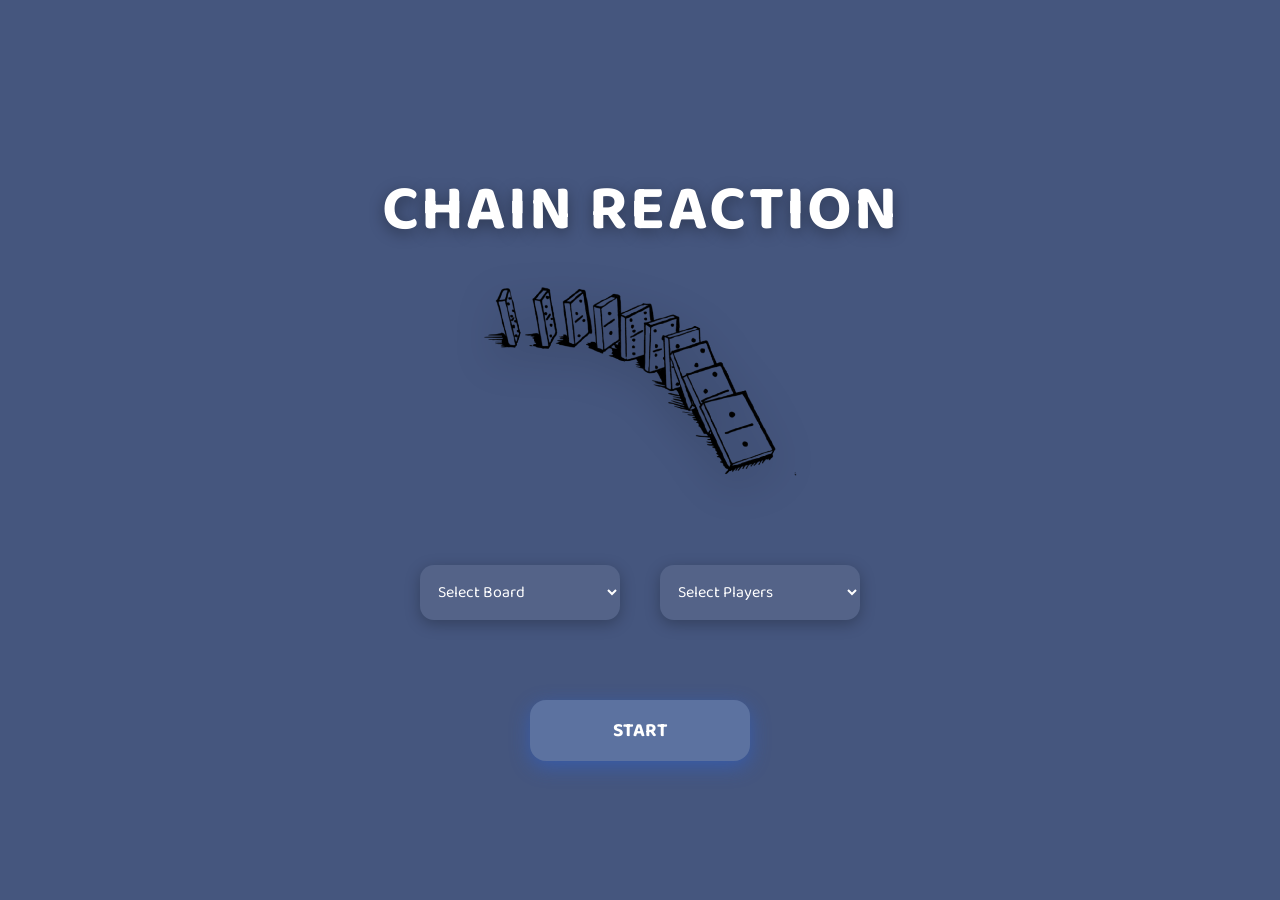
<file: index.html>
<!DOCTYPE html>
<html lang="en">
<head>
    <meta charset="UTF-8">
    <meta name="viewport" content="width=device-width, initial-scale=1.0">
    <title>Chain Reaction</title>
<link rel="stylesheet" href="./src/styles2.css" />
</head>
<body>
   
    <h1>CHAIN REACTION</h1>
    <img src="./assets/123-1234817_chain-reaction-removebg-preview.png" />
    <br />
    <br />
    <div class="options">
    <label>
        <select id="cells"> 
        <option value="" disabled selected>Select Board </option>
        <option value="48">6x12</option>
        <option value="36">6x6</option>
        <option value="64">8x8</option>
        </select>
    </label>
    <br />
    <br />
     <label>
        <select id="players"> 
         <option value="" disabled selected>Select Players</option>
        <option value="2">2</option>
        <option value="3">3</option>
        <option value="4">4</option>
        </select>
    </label>
    </div>
    <br >
    <br >
    <button id="START">START</button>
    <script src="./src/index.js"></script>

</body>
</html>
</file>
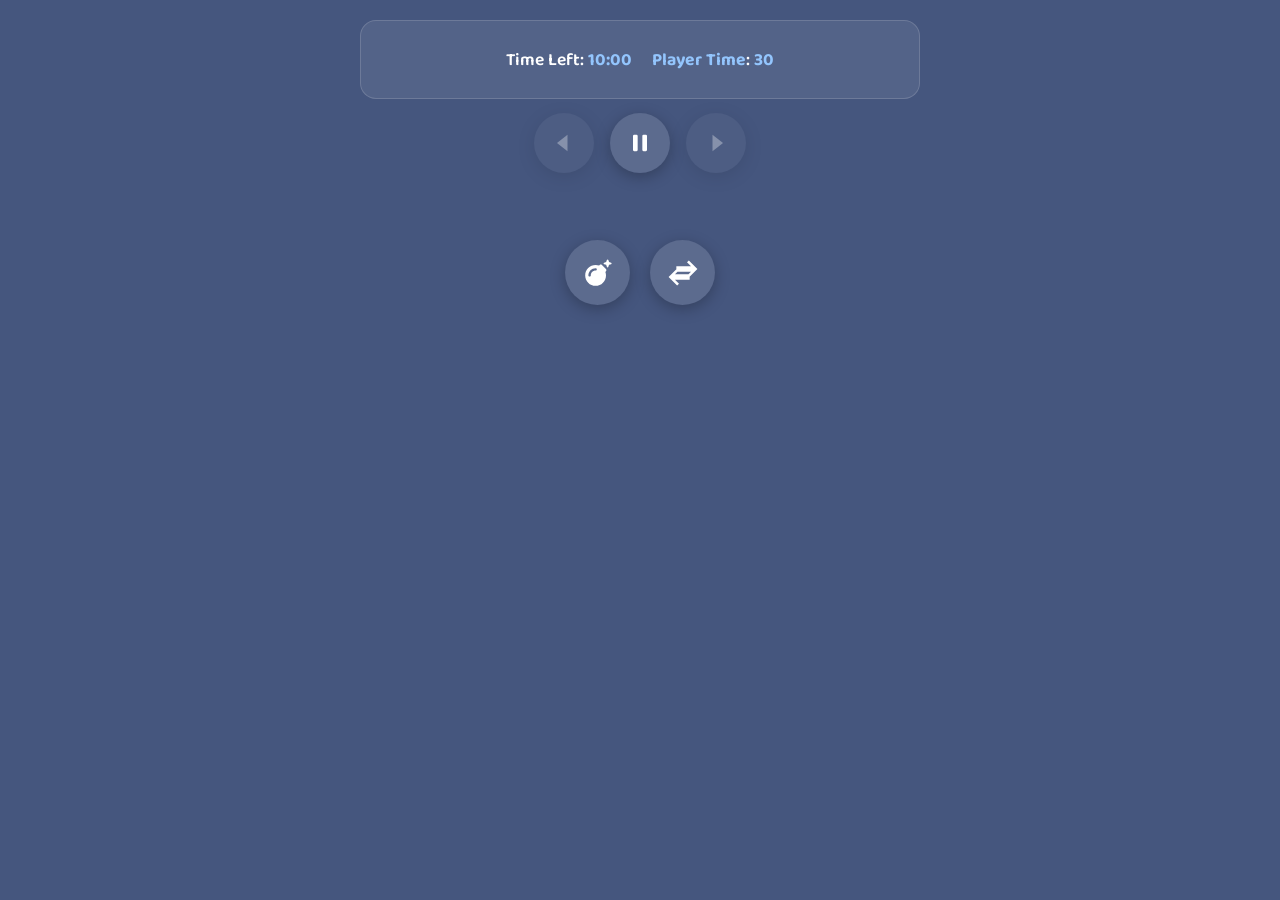
<file: page2.html>
<!DOCTYPE html>
<html lang="en">
<head>
    <meta charset="UTF-8">
    <meta name="viewport" content="width=device-width, initial-scale=1.0">
    <title>Chain Reaction</title>
    <link rel="stylesheet" href="./src/styles.css" />
</head>
<body>
    <div class="heading2">
    <h2>Time Left: <span id="tt">10:00</span> </h2>  
    <h2><span id="pt-label">Player Time</span>: <span id="pt">30</span></h2>
    </div>
   <div class="controls">
    <button id="backBtn">
        <svg viewBox="0 0 24 24">
            <polygon points="15,5 6,12 15,19" fill="white"/>
        </svg>
    </button>
    <button id="pauseBtn">
        <svg id="pauseIcon" viewBox="0 0 24 24">
            <rect x="6" y="5" width="4" height="14" rx="1"></rect>
            <rect x="14" y="5" width="4" height="14" rx="1"></rect>
        </svg>
    </button>
    <button id="nextBtn">
        <svg viewBox="0 0 24 24">
            <polygon points="9,5 18,12 9,19" fill="white"/>
        </svg>
    </button>
    </div>
    <br ?>
    <div class="container">

    </div>
    <div class="powers">
        <button id="bombBtn" class="powerBtn"> <svg xmlns="http://www.w3.org/2000/svg" viewBox="0 0 640 640"><!--!Font Awesome Free v7.2.0 by @fontawesome - https://fontawesome.com License - https://fontawesome.com/license/free Copyright 2026 Fonticons, Inc.--><path d="M512 48C518.9 48 525 52.4 527.2 58.9L540.7 99.3L581.1 112.8C587.6 115 592 121.1 592 128C592 134.9 587.6 141 581.1 143.2L540.7 156.7L527.2 197.1C525 203.6 518.9 208 512 208C505.1 208 499 203.6 496.8 197.1L483.3 156.7L442.9 143.2C436.4 141 432 134.9 432 128C432 121.1 436.4 115 442.9 112.8L483.3 99.3L496.8 58.9C499 52.4 505.1 48 512 48zM353.4 161.4C365.9 148.9 386.2 148.9 398.7 161.4L478.7 241.4C491.2 253.9 491.2 274.2 478.7 286.7L467.8 297.6C475.7 319.6 480 343.3 480 368.1C480 483 386.9 576.1 272 576.1C157.1 576.1 64 482.9 64 368C64 253.1 157.1 160 272 160C296.7 160 320.5 164.3 342.5 172.3L353.4 161.4zM176 368C176 315 219 272 272 272C285.3 272 296 261.3 296 248C296 234.7 285.3 224 272 224C192.5 224 128 288.5 128 368C128 381.3 138.7 392 152 392C165.3 392 176 381.3 176 368z"/></svg> </button>
        <button id="teleportBtn" class="powerBtn"> <svg xmlns="http://www.w3.org/2000/svg" viewBox="0 0 24 24" fill="white"><path d="M7 7h11l-3-3 1.4-1.4L22.8 9l-6.4 6.4L15 14l3-3H7V7zm10 10H6l3 3-1.4 1.4L1.2 15l6.4-6.4L9 10l-3 3h11v4z"/></svg> </button>
    </div>
    <script src="./src/index.js"></script>
</body>
</html>
</file>
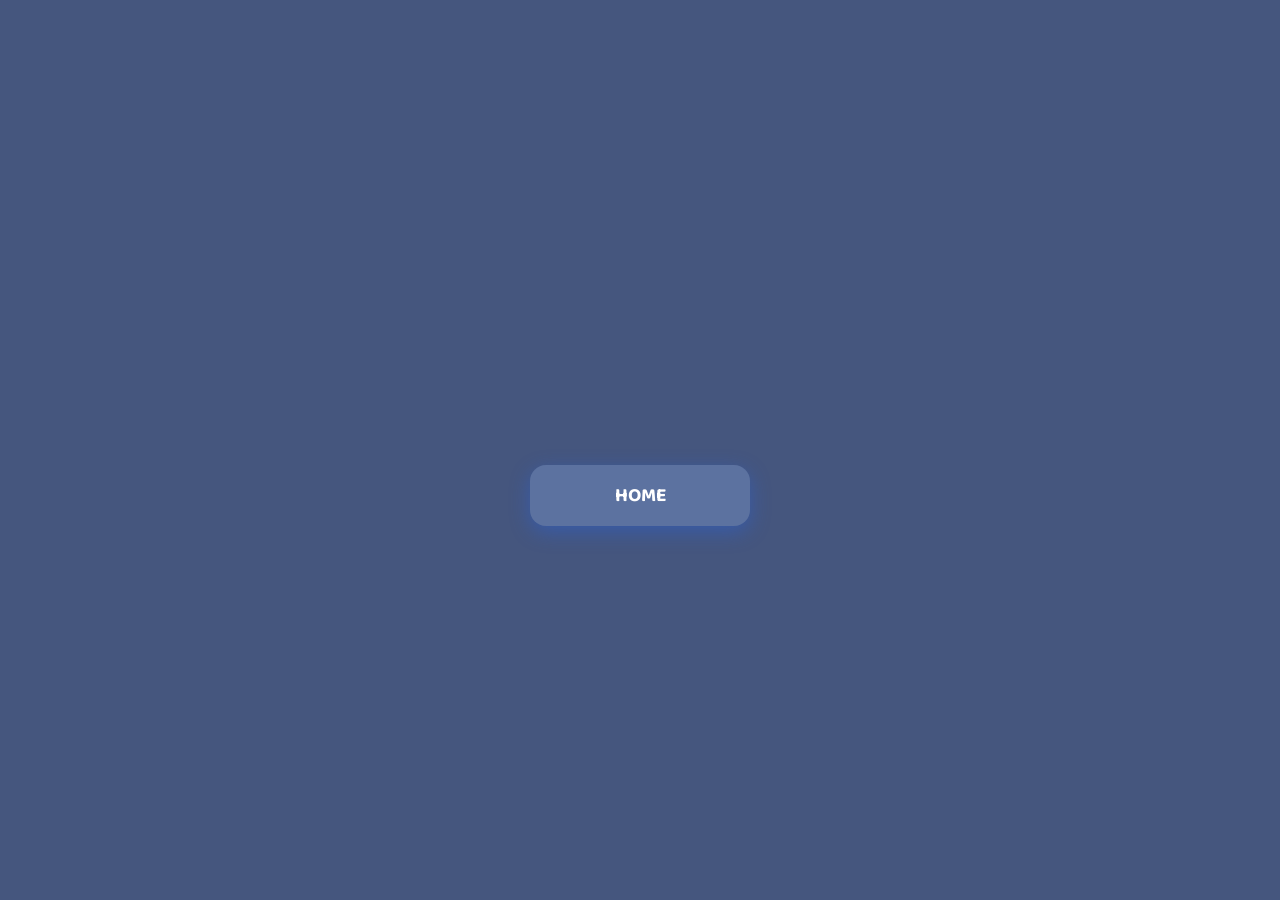
<file: page3.html>
<!DOCTYPE html>
<html lang="en">
<head>
    <meta charset="UTF-8">
    <meta name="viewport" content="width=device-width, initial-scale=1.0">
    <title>Winner</title>
    <link rel="stylesheet" href="./src/styles3.css" />
</head>
<body>
    <div class="bgText" id="bgWinner"></div>
    <h1 id="winnerText"></h1>
    <div class="scoreBoard" id="scoreBoard"></div>
    <div id="count"></div>
    <button id="homeBtn" onclick="window.location.href='./index.html'">HOME</button>
    <script src="./src/index2.js"></script>
</body>
</html>
</file>
<file: src/styles2.css>
@import url('https://fonts.googleapis.com/css2?family=Baloo+2:wght@600;700&display=swap');
body {
    margin: 0;
    min-height: 100vh;
    display: flex;
    flex-direction: column;
    justify-content: center;
    align-items: center;
    background: #45567e;
    font-family: 'Baloo 2', cursive;
    overflow: hidden;
    text-align: center;
    padding: 30px 20px;
    box-sizing: border-box;
}
h1 {
    color: white;
    font-size: 4rem;
    margin-top: 20px;
    margin-bottom: 10px;
    letter-spacing: 2px;
    font-weight: 700;
    text-shadow: 0 4px 15px rgba(0, 0, 0, 0.35);
}
img {
    width: 320px;
    margin-bottom: 35px;
    animation: float 4s ease-in-out infinite;
    filter: drop-shadow(0 10px 20px rgba(0, 0, 0, 0.35));
}
.options {
    display: flex;
    gap: 20px;
    margin-bottom: 30px;
    flex-wrap: wrap;
    justify-content: center;
}
select {
    width: 200px;
    padding: 14px;
    border: none;
    border-radius: 14px;
    background: rgba(255, 255, 255, 0.08);
    color: white;
    font-size: 1rem;
    font-family: 'Baloo 2', cursive;
    outline: none;
    cursor: pointer;
    box-shadow: 0 4px 15px rgba(0, 0, 0, 0.25);
}
option {
    background: #1e293b;
    color: white;
}
button {
    width: 220px;
    padding: 15px;
    border: none;
    border-radius: 16px;
    background: #5c72a0;
    color: white;
    font-size: 1.2rem;
    font-family: 'Baloo 2', cursive;
    font-weight: 700;
    cursor: pointer;
    transition: 0.25s;
    box-shadow: 0 6px 20px rgba(37, 99, 235, 0.4);
}
button:hover {
    transform: translateY(-3px) scale(1.03);
    background: #3b82f6;
}
@keyframes float {
    0%   { transform: translateY(0px); }
    50%  { transform: translateY(-12px); }
    100% { transform: translateY(0px); }
}
@media (max-width: 768px) {
    h1 {
        font-size: 3rem;
    }
    img {
        width: 240px;
        margin-bottom: 25px;
    }
    select {
        width: 180px;
        padding: 12px;
        font-size: 0.95rem;
    }
    button {
        width: 200px;
        padding: 13px;
        font-size: 1.1rem;
    }
}
@media (max-width: 480px) {
    body {
        padding: 20px 15px;
    }
    h1 {
        font-size: 2.2rem;
        letter-spacing: 1px;
    }
    img {
        width: 180px;
        margin-bottom: 20px;
    }
    .options {
        flex-direction: column;
        gap: 12px;
        align-items: center;
    }
    select {
        width: 85vw;
        max-width: 280px;
        padding: 12px;
        font-size: 0.95rem;
    }
    button {
        width: 85vw;
        max-width: 280px;
        padding: 13px;
        font-size: 1.05rem;
    }
}
@media (max-width: 360px) {
    h1 {
        font-size: 1.8rem;
    }
    img {
        width: 140px;
    }
    select {
        width: 90vw;
        font-size: 0.9rem;
    }
    button {
        width: 90vw;
        font-size: 0.95rem;
    }
}
@media (max-height: 500px) and (orientation: landscape) {
    body {
        padding: 10px 15px;
    }
    h1 {
        font-size: 2rem;
        margin-top: 8px;
        margin-bottom: 6px;
    }
    img {
        width: 100px;
        margin-bottom: 10px;
        animation: none;
    }
    .options {
        flex-direction: row;
        margin-bottom: 12px;
    }
    select {
        width: 150px;
        padding: 9px;
    }
    button {
        padding: 10px;
        margin-top: 8px;
    }
}
</file>
<file: src/styles.css>
@import url('https://fonts.googleapis.com/css2?family=Baloo+2:wght@600;700&display=swap');
body {
    margin: 0;
    min-height: 100vh;
    display: flex;
    flex-direction: column;
    justify-content: flex-start;
    align-items: center;
    background: #45567e;
    font-family: 'Baloo 2', cursive;
    overflow-x: hidden;
    overflow-y: auto;
    text-align: center;
    padding: 20px 15px;
    gap: 14px;
    box-sizing: border-box;
}
.heading2 {
    display: flex;
    flex-wrap: wrap;
    gap: 20px;
    justify-content: center;
    align-items: center;
    width: 100%;
    max-width: 560px;
    padding: 10px 20px;
    background: rgba(255, 255, 255, 0.08);
    border: 1px solid rgba(255, 255, 255, 0.15);
    border-radius: 16px;
    box-sizing: border-box;
}
.heading2 h2 {
    color: white;
    font-size: 1.1rem;
    font-weight: 600;
    white-space: nowrap;
}
.heading2 h2 span {
    color: #93c5fd;
    font-weight: 700;
}
.controls {
    display: flex;
    gap: 16px;
    justify-content: center;
    align-items: center;
}
.controls button {
    width: 60px;
    height: 60px;
    border: none;
    border-radius: 50%;
    background: rgba(255, 255, 255, 0.12);
    display: flex;
    justify-content: center;
    align-items: center;
    cursor: pointer;
    box-shadow: 0 4px 15px rgba(0, 0, 0, 0.25);
}
.controls button:hover {
    background: rgba(255, 255, 255, 0.22);
}
.controls svg {
    width: 28px;
    height: 28px;
    fill: white;
}
#backBtn:disabled,
#nextBtn:disabled {
    opacity: 0.35;
    cursor: not-allowed;
}
.container {
    display: flex;
    justify-content: center;
    align-items: center;
    overflow: auto;
    max-width: 100%;
}
.cell {
    width: 60px;
    height: 60px;
    background: lightblue;
    border: 1px solid black;
    display: flex;
    justify-content: center;
    align-items: center;
}
.size36 {
    display: grid;
    grid-template-columns: repeat(6, 60px);
    grid-template-rows: repeat(6, 60px);
}
.size48 {
    display: grid;
    grid-template-columns: repeat(6, 60px);
    grid-template-rows: repeat(8, 60px);
}
.size64 {
    display: grid;
    grid-template-columns: repeat(8, 60px);
    grid-template-rows: repeat(8, 60px);
}
.powers {
    display: flex;
    gap: 20px;
    justify-content: center;
    align-items: center;
}
.powerBtn {
    width: 65px;
    height: 65px;
    border: none;
    border-radius: 50%;
    background: rgba(255, 255, 255, 0.12);
    cursor: pointer;
    display: flex;
    justify-content: center;
    align-items: center;
    box-shadow: 0 4px 15px rgba(0, 0, 0, 0.25);
}
.powerBtn:hover {
    background: rgba(255, 255, 255, 0.22);
}
.powerBtn svg {
    width: 32px;
    height: 32px;
    fill: white;
}
@media (max-width: 768px) {
    .heading2 {
        gap: 10px;
        padding: 8px 14px;
    }
    .heading2 h2 {
        font-size: 0.95rem;
    }
    .controls button {
        width: 50px;
        height: 50px;
    }
    .controls svg {
        width: 22px;
        height: 22px;
    }
    .cell {
        width: 48px;
        height: 48px;
    }
    .size36 {
        grid-template-columns: repeat(6, 48px);
        grid-template-rows: repeat(6, 48px);
    }
    .size48 {
        grid-template-columns: repeat(6, 48px);
        grid-template-rows: repeat(8, 48px);
    }
    .size64 {
        grid-template-columns: repeat(8, 48px);
        grid-template-rows: repeat(8, 48px);
    }
    .powerBtn {
        width: 54px;
        height: 54px;
    }
    .powerBtn svg {
        width: 26px;
        height: 26px;
    }
}
@media (max-width: 480px) {
    body {
        padding: 12px 8px;
        gap: 10px;
    }
    .heading2 {
        gap: 8px;
        padding: 7px 10px;
        border-radius: 12px;
    }
    .heading2 h2 {
        font-size: 0.85rem;
    }
    .controls {
        gap: 10px;
    }
    .controls button {
        width: 44px;
        height: 44px;
    }
    .controls svg {
        width: 18px;
        height: 18px;
    }
    .cell {
        width: 38px;
        height: 38px;
    }
    .size36 {
        grid-template-columns: repeat(6, 38px);
        grid-template-rows: repeat(6, 38px);
    }
    .size48 {
        grid-template-columns: repeat(6, 38px);
        grid-template-rows: repeat(8, 38px);
    }
    .size64 {
        grid-template-columns: repeat(8, 38px);
        grid-template-rows: repeat(8, 38px);
    }
    .powers {
        gap: 14px;
    }
    .powerBtn {
        width: 46px;
        height: 46px;
    }
    .powerBtn svg {
        width: 22px;
        height: 22px;
    }
}

@media (max-width: 360px) {
    .heading2 h2 {
        font-size: 0.78rem;
    }
    .cell {
        width: 32px;
        height: 32px;
    }
    .size36 {
        grid-template-columns: repeat(6, 32px);
        grid-template-rows: repeat(6, 32px);
    }
    .size48 {
        grid-template-columns: repeat(6, 32px);
        grid-template-rows: repeat(8, 32px);
    }
    .size64 {
        grid-template-columns: repeat(8, 32px);
        grid-template-rows: repeat(8, 32px);
    }
}

@media (max-height: 500px) and (orientation: landscape) {
    body {
        padding: 6px 10px;
        gap: 6px;
    }
    .heading2 h2 {
        font-size: 0.8rem;
    }
    .cell {
        width: 36px;
        height: 36px;
    }
    .size36 {
        grid-template-columns: repeat(6, 36px);
        grid-template-rows: repeat(6, 36px);
    }
    .size48 {
        grid-template-columns: repeat(6, 36px);
        grid-template-rows: repeat(8, 36px);
    }
    .size64 {
        grid-template-columns: repeat(8, 36px);
        grid-template-rows: repeat(8, 36px);
    }
    .controls button {
        width: 40px;
        height: 40px;
    }
    .powerBtn {
        width: 42px;
        height: 42px;
    }
}
</file>
<file: src/styles3.css>
@import url('https://fonts.googleapis.com/css2?family=Baloo+2:wght@600;700&display=swap');
body {
    margin: 0;
    min-height: 100vh;
    display: flex;
    flex-direction: column;
    justify-content: center;
    align-items: center;
    background: #45567e;
    font-family: 'Baloo 2', cursive;
    overflow: hidden;
    text-align: center;
    padding: 30px 20px;
    box-sizing: border-box;
    position: relative;
}
.bgText {
    position: absolute;
    font-size: 12rem;
    font-weight: 700;
    opacity: 0.08;
    color: white;
    z-index: 0;
    user-select: none;
}
h1 {
    color: white;
    font-size: 4.5rem;
    margin: 0;
    letter-spacing: 2px;
    font-weight: 700;
    text-shadow: 0 4px 15px rgba(0, 0, 0, 0.35);
    z-index: 2;
}
#count {
    margin-top: 10px;
    color: white;
    font-size: 1.5rem;
    z-index: 2;
}
.scoreBoard {
    margin-top: 40px;
    display: flex;
    flex-direction: column;
    gap: 15px;
    z-index: 2;
}
.score {
    width: 260px;
    padding: 15px;
    border-radius: 16px;
    color: white;
    font-size: 1.3rem;
    font-weight: 700;
    box-shadow: 0 6px 20px rgba(0, 0, 0, 0.25);
    animation: slideUp 0.5s ease;
}
button {
    width: 220px;
    padding: 15px;
    margin-top: 40px;
    border: none;
    border-radius: 16px;
    background: #5c72a0;
    color: white;
    font-size: 1.2rem;
    font-family: 'Baloo 2', cursive;
    font-weight: 700;
    cursor: pointer;
    transition: 0.25s;
    box-shadow: 0 6px 20px rgba(37, 99, 235, 0.4);
    z-index: 2;
}
button:hover {
    transform: translateY(-3px) scale(1.03);
    background: #3b82f6;
}
@keyframes slideUp {
    from {
        transform: translateY(30px);
        opacity: 0;
    }
    to {
        transform: translateY(0px);
        opacity: 1;
    }
}
@media (max-width: 768px) {
    .bgText {
        font-size: 8rem;
    }
    h1 {
        font-size: 3.2rem;
    }
    #count {
        font-size: 1.2rem;
    }
    .score {
        width: 220px;
        font-size: 1.1rem;
        padding: 12px;
    }
    .scoreBoard {
        margin-top: 28px;
        gap: 12px;
    }
    button {
        width: 200px;
        padding: 13px;
        font-size: 1.1rem;
        margin-top: 28px;
    }
}
@media (max-width: 480px) {
    body {
        padding: 20px 15px;
    }
    .bgText {
        font-size: 5rem;
    }
    h1 {
        font-size: 2.4rem;
        letter-spacing: 1px;
    }
    #count {
        font-size: 1rem;
        margin-top: 6px;
    }
    .scoreBoard {
        margin-top: 20px;
        gap: 10px;
    }
    .score {
        width: 85vw;
        max-width: 280px;
        font-size: 1rem;
        padding: 11px;
        border-radius: 12px;
    }
    button {
        width: 85vw;
        max-width: 280px;
        padding: 12px;
        font-size: 1rem;
        margin-top: 20px;
    }
}
@media (max-width: 360px) {
    .bgText {
        font-size: 3.5rem;
    }
    h1 {
        font-size: 1.9rem;
    }
    #count {
        font-size: 0.9rem;
    }
    .score {
        width: 90vw;
        font-size: 0.9rem;
        padding: 10px;
    }
    button {
        width: 90vw;
        font-size: 0.9rem;
        padding: 11px;
    }
}
@media (max-height: 500px) and (orientation: landscape) {
    body {
        padding: 10px 15px;
        justify-content: flex-start;
    }
    .bgText {
        font-size: 4rem;
    }
    h1 {
        font-size: 2rem;
    }
    #count {
        font-size: 0.9rem;
        margin-top: 4px;
    }

    .scoreBoard {
        margin-top: 10px;
        gap: 8px;
        flex-direction: row;
        flex-wrap: wrap;
        justify-content: center;
    }
    .score {
        width: 160px;
        font-size: 0.9rem;
        padding: 8px;
    }
    button {
        margin-top: 12px;
        padding: 10px;
        font-size: 1rem;
    }
}
</file>
